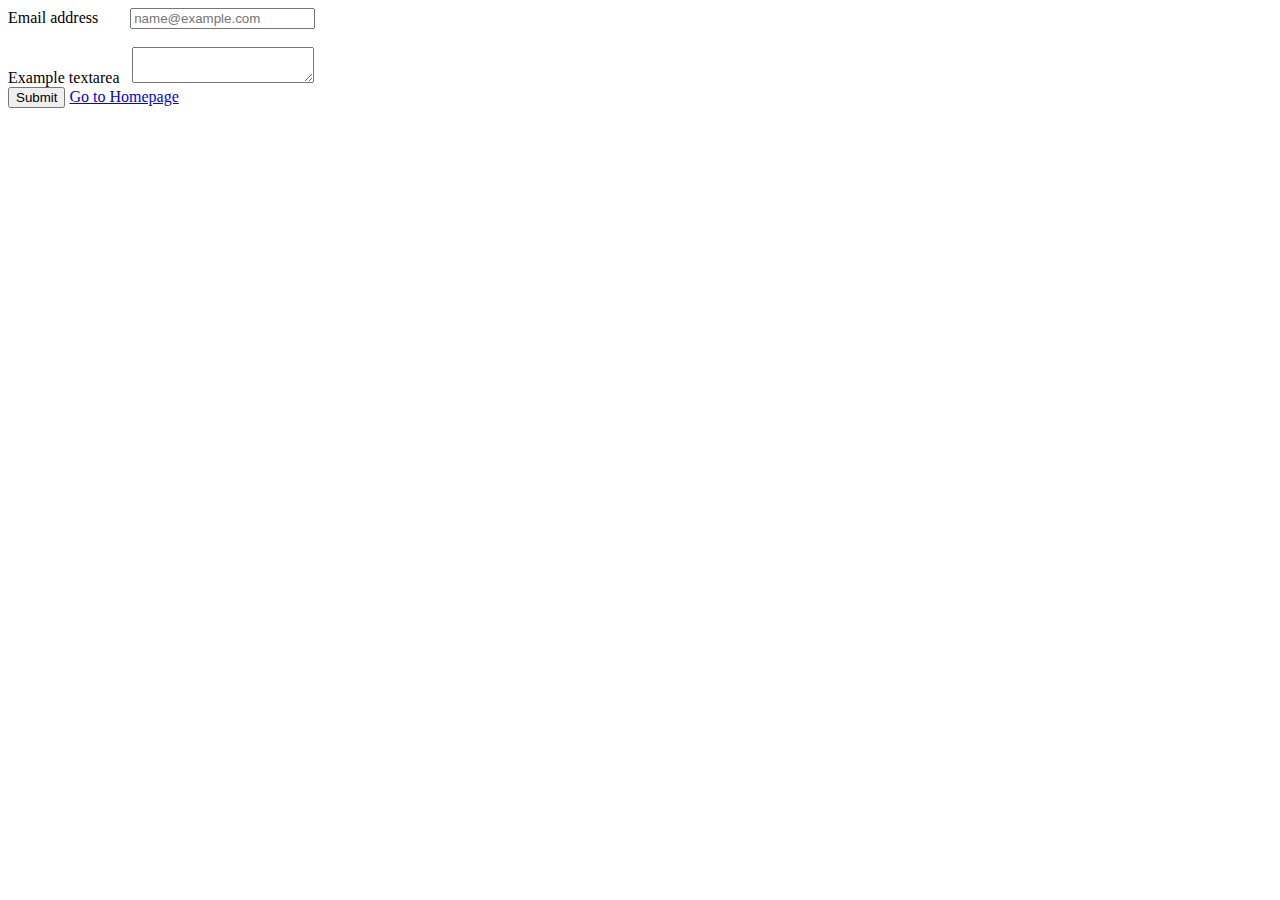
<file: modal.html>
<!DOCTYPE html>
<html lang="en">

<head>
    <meta charset="UTF-8">
    <meta http-equiv="X-UA-Compatible" content="IE=edge">
    <meta name="viewport" content="width=device-width, initial-scale=1.0">
    <title>Form</title>
</head>
<div class="mb-3">

    <label for="exampleFormControlInput1" class="form-label">Email address &nbsp;&nbsp;&nbsp;&nbsp;&nbsp;&nbsp;</label>
    <input type="email" class="form-control" id="exampleFormControlInput1" placeholder="name@example.com">
</div><br>
<div class="mb-5">
    <label for="exampleFormControlTextarea1" class="form-label">Example textarea&nbsp;&nbsp;</label>
    <textarea class="form-control" id="exampleFormControlTextarea1" rows="2"></textarea>
</div>
<div class="d-grid gap-2 d-md-block mt-3">
    <button class="btn btn-primary" type="button">Submit</button> <a href="index.html">Go to Homepage</a>
</div>

<body>

</body>

</html>
</file>
